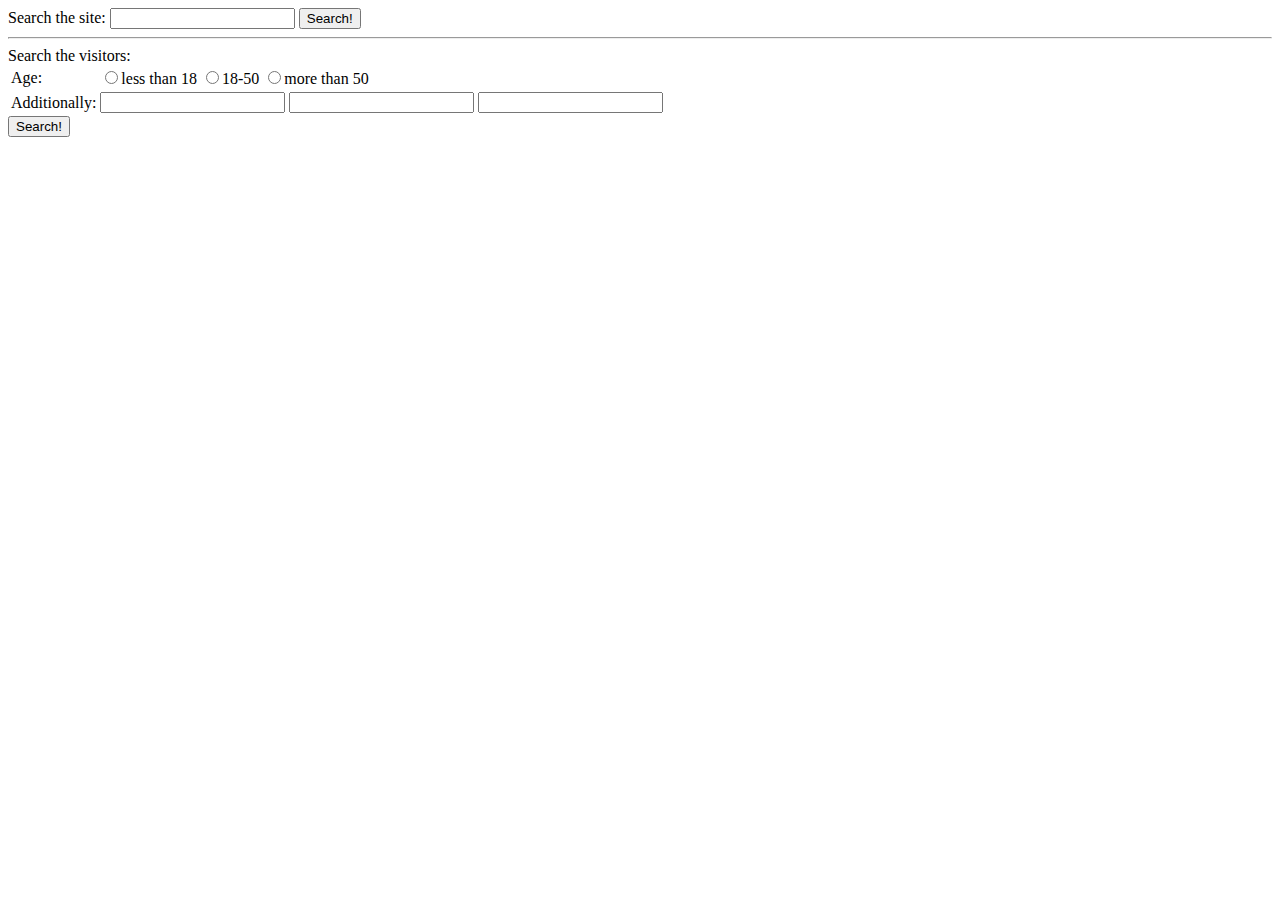
<file: Exercises-js-2/index.html>
<!DOCTYPE HTML>
<html>
<body>
<form name="search">
  <label>Search the site:
    <input type="text" name="search">
  </label>
  <input type="submit" value="Search!">
</form>

<hr>

<form name="search-person">
  Search the visitors:
  <table id="age-table">
    <tr>
      <td>Age:</td>
      <td id="age-list">
        <label>
          <input type="radio" name="age" value="young">less than 18</label>
        <label>
          <input type="radio" name="age" value="mature">18-50</label>
        <label>
          <input type="radio" name="age" value="senior">more than 50</label>
      </td>
    </tr>

    <tr>
      <td>Additionally:</td>
      <td>
        <input type="text" name="info[0]">
        <input type="text" name="info[1]">
        <input type="text" name="info[2]">
      </td>
    </tr>

  </table>

  <input type="submit" value="Search!">
</form>
    <script>
    let answer1=document.getElementById ('age-table');
    console.log (answer1);

    let answer2=answer1.getElementsByTagName("label");
    console.log (answer2);
    // document.querySelectorAll('#age-table label')

    let answer3=answer1.getElementsByTagName('td')[0];
    console.log (answer3);
    //answer1.rows[0].cells[]
    //answer1.querySelector('td')

    let form=document.getElementsByName("search")[0];
    //let answer4=document.querySelector('form [name="search"]');
    console.log (form);

    let answer5=form.getElementsByTagName("input")[0];
    console.log (answer5);

    let answer66=form.querySelectorAll("input");
    let answer6 = answer66[answer66.length-1];
    console.log (answer6);


    </script>
</body>
</html>
</file>
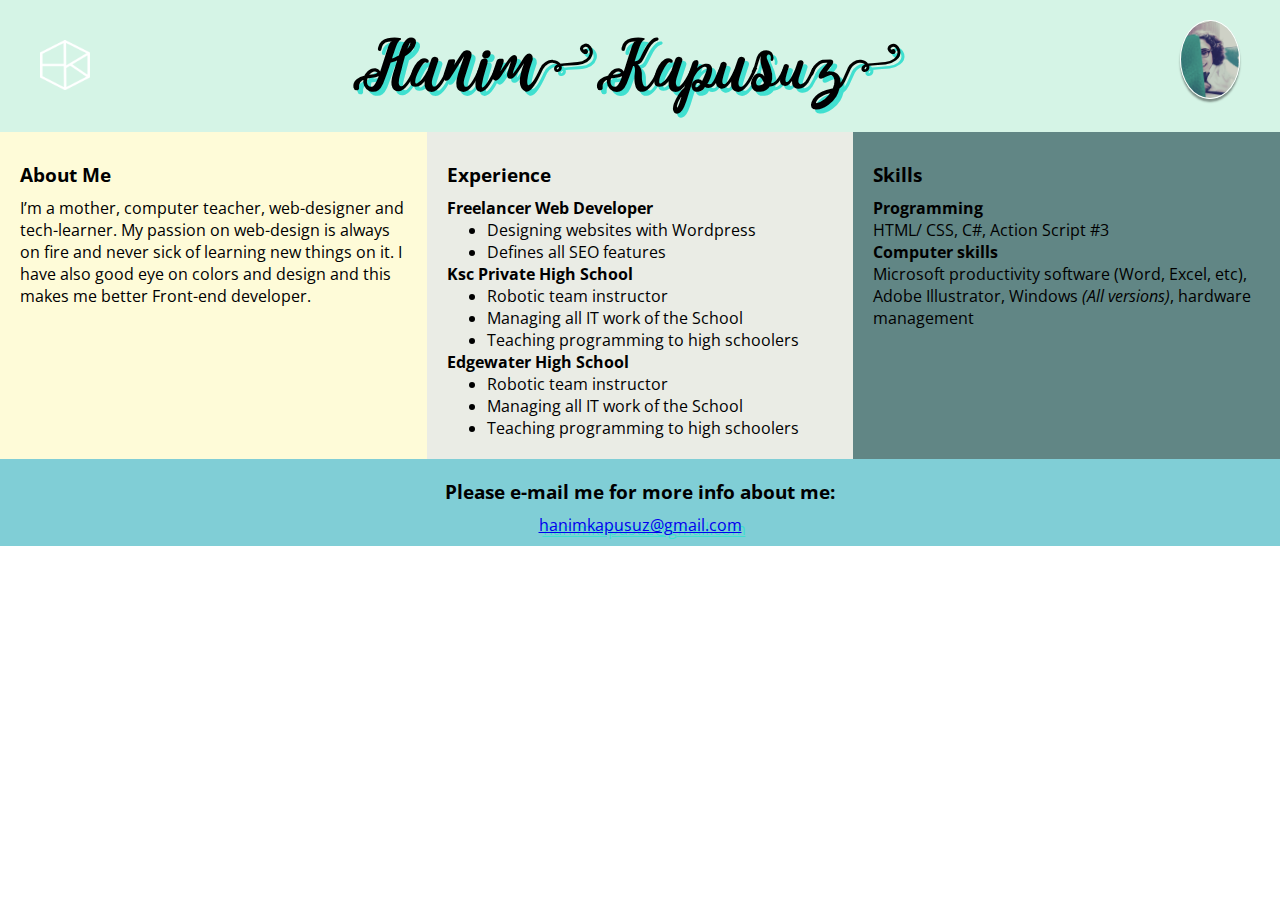
<file: CSS/Homework_1/index.html>
<!DOCTYPE html>
<html lang="en">
    <head>
        <title>Hanim Kapusuz</title>
        <meta charset="utf-8">
        <meta name="viewport" content="width=device-width, initial-scale=1">
        <link rel="stylesheet" type="text/css" href="style.css">
        <link rel="stylesheet" href="https://use.fontawesome.com/releases/v5.6.3/css/all.css" integrity="sha384-UHRtZLI+pbxtHCWp1t77Bi1L4ZtiqrqD80Kn4Z8NTSRyMA2Fd33n5dQ8lWUE00s/" crossorigin="anonymous">
        <link href="https://fonts.googleapis.com/css?family=Open+Sans|Yeseva+One" rel="stylesheet">
    </head>
    <body>
        <div class="header">
            <img id="logo" src="images/hk-logo.png">
            <a href="#"><h2 class="shadow">Hanim Kapusuz</h2></a>
            <img src="images/hanimk2.jpg" alt="Hanim Kapusuz" id="myimage">
        </div>

        <div class="row">
            <div class="column aboutme">
                <div class="icenter"><i class="far fa-id-badge fa-3x"></i></div>
                <h3>About Me</h3>
                <p>I’m a mother, computer teacher, web-designer and tech-learner. My passion on web-design is always on fire and never sick of learning new things on it. I have also good eye on colors and design and this makes me better Front-end developer.</p>
            </div>
            <div class="column experience">
                <div class="icenter"><i class="fas fa-briefcase fa-3x"></i></div>
                <h3>Experience</h3>
                <div class="exp1">
                    <h4 class="mt-4">Freelancer Web Developer</h4>
                    <ul>
                        <li>Designing websites with Wordpress</li>
                        <li>Defines all SEO features</li>
                    </ul>
                </div>
                <div class="exp2">
                    <h4 class="mt-4">Ksc Private High School</h4>
                    <ul>
                        <li>Robotic team instructor</li>
                        <li>Managing all IT work of the School</li>
                        <li>Teaching programming to high schoolers</li>
                    </ul>
                </div>
                <div class="exp3">
                    <h4 class=" mt-4">Edgewater High School</h4>
                    <ul>
                        <li>Robotic team instructor</li>
                        <li>Managing all IT work of the School</li>
                        <li>Teaching programming to high schoolers</li>
                </div>
            </div>
            <div class="column skills">
                <div class="icenter"><i class="fas fa-laptop fa-3x"></i></div>
                <h3>Skills</h3>
                <h4>Programming</h4>
                <p>HTML/ CSS, C#, Action Script #3</p>
                <h4>Computer skills</h4>
                <p>Microsoft productivity software (Word, Excel, etc), Adobe Illustrator, Windows <i>(All versions)</i>, hardware management</p>
            </div>
        </div>

        <div class="footer contactme">
            <h3>Please e-mail me for more info about me:</h3>
            <a href="mailto:hanimkapusuz@gmail.com?Subject=Hello%20again" target="_top">hanimkapusuz@gmail.com</a>
        </div>
    </body>
</html>
</file>
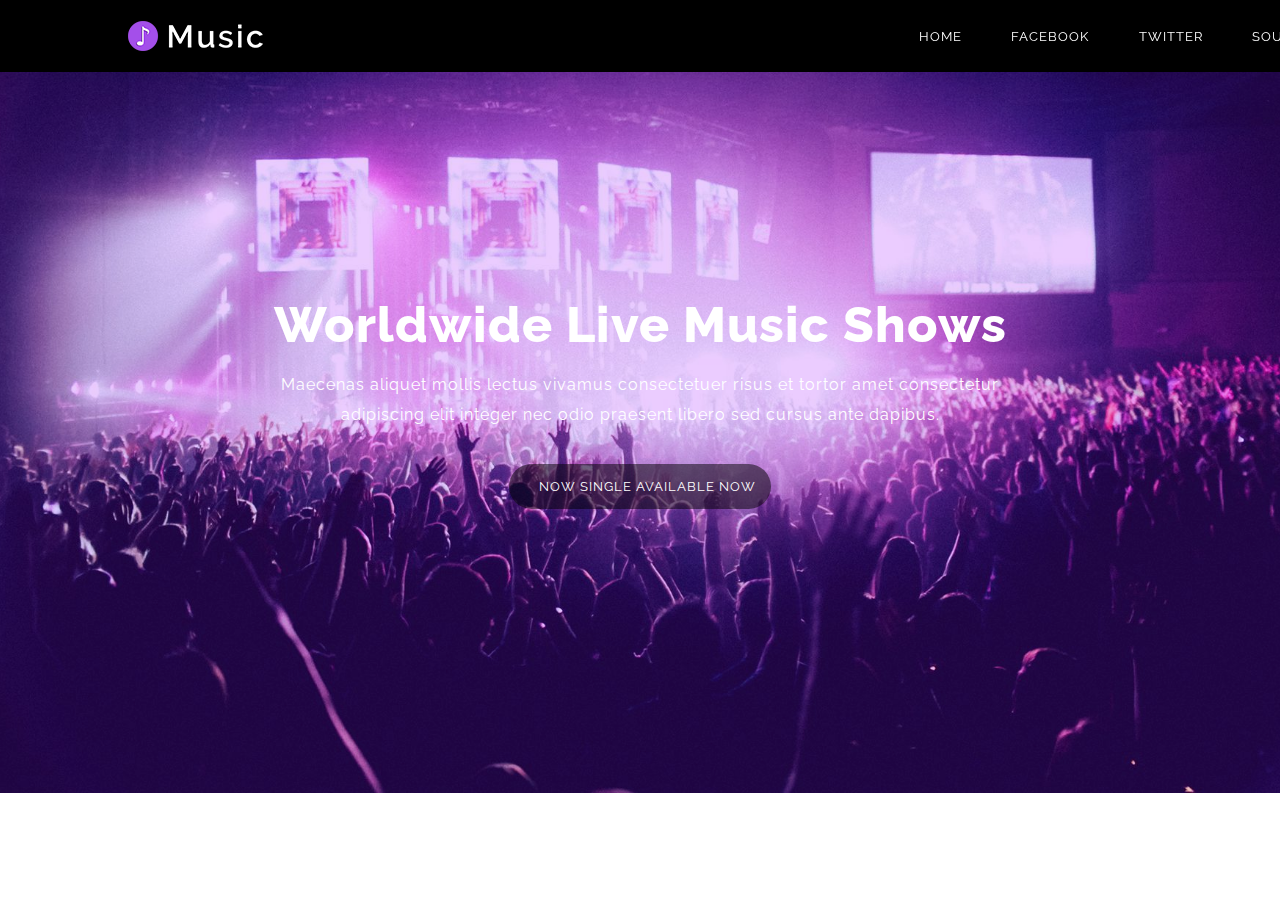
<file: CSS/Homework_2/index.html>
<!DOCTYPE html>
<html lang="en">
<head>
    <meta charset="UTF-8">
    <meta name="viewport" content="width=device-width, initial-scale=1.0">
    <meta http-equiv="X-UA-Compatible" content="ie=edge">
    <link rel="stylesheet" type="text/css" href="style.css">
    <link href="https://fonts.googleapis.com/css?family=Raleway" rel="stylesheet">
    <title>Music</title>
</head>
<body>
    <!--main container-->
    <div class="main">

        <!--header and navigation-- HANIM K.-->
        <div class="header" id="header-background">
            <!--navigation menu and logo-->
            <section class="navigation">
                    <!--the "music" logo on the left-->
                    <div class="nav-logo"> 
                        <img class="logo-image" src="images/music-logo.png">
                    </div>
                    <!--menu on right "home, facebook, twitter, soundcloud, blog-->    
                    <div class="nav-menu"> 
                        <ul id="nav-menu-items" class="navmenu">
                            <li><a href="#" class="navmenu">HOME</a></li>
                            <li><a href="#" class="navmenu">FACEBOOK</a></li>
                            <li><a href="#" class="navmenu">TWITTER</a></li>
                            <li><a href="#" class="navmenu">SOUNDCLOUD</a</li>
                            <li><a href="#"class="navmenu">BLOG</a></li>
                        </ul>
                    </div>
            </section>

            <!--header text section-->
            <section class="header-text">
                <div class="bigtext">
                    <h1>Worldwide Live Music Shows</h1>
                </div>
        
                <div class="header-subtext">
                    <h2>Maecenas aliquet mollis lectus vivamus consectetuer risus et tortor amet consectetur<br>
                        adipiscing elit integer nec odio praesent libero sed cursus ante dapibus.</h2>
                </div>
        
                <div class="header-button">
                    <a href="#" class="header-button"><i class="fas fa-music"></i>NOW SINGLE AVAILABLE NOW</a>
                </div>
            </section>

        </div>

        <div class="bio">
            <!--biography text-- RAMI-->
            <section class="bio-text">

            </section>
            <!--biography image-->
            <section class="bio-img">

            </section>
        </div>

        <div class="new-single">
            <!--new sigle image--RAMI-->
            <section class="new-sigle-img">

            </section>
            <!--new sigle text-->
            <section class="new-single-text">
        
            </section>
        </div>

        <div class="recentnews">
            <!--recent news cards 6 pieces--rami-->
            <section class="card"> </section>
            <section class="card"> </section>
            <section class="card"> </section>
            <section class="card"> </section>
            <section class="card"> </section>
            <section class="card"> </section>

        </div>
        <!--latest-video--WALID-->
        <div class="latest-video">

        </div>
        <!--SOUNDCLOUD--WALID-->
        <div class="soundcloud-item">

        </div>

        <div class="featured-photos">
            <!--featured photos header and images--HEGY-->
            <section class="featured-header-text"></section>
            <!--featured photos images-->
            <section class="imgs">
                <section class="img"></section>
                <section class="img"></section>
                <section class="img"></section>
                <section class="img"></section>
                <section class="img"></section>
            </section>
        </div>

        <div class="subscribe">
            <!--subscribe header and social media buttons and footer--HEGY-->
            <section class="sub-header-text"></section>
            <section class="socail-media-buttons"></section>
            <!--created by yourname part-->
            <footer></footer>
        </div>
        <!--up to top button-->
        <div class="top-button"></div>

    </div>


</body>
</html>
</file>
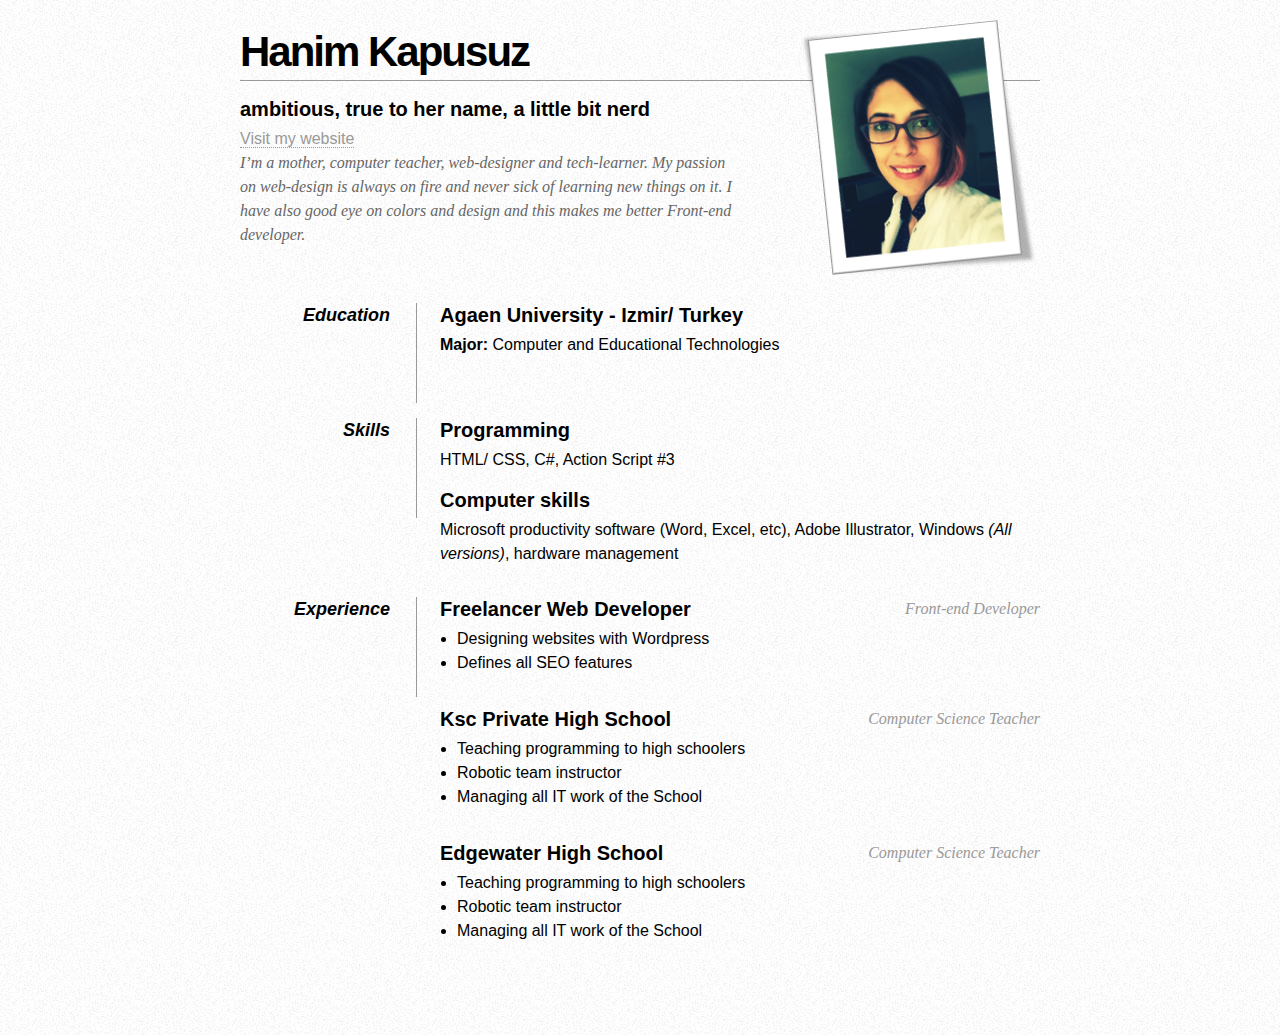
<file: HTML/HTML-Homeworks/index.html>
<!DOCTYPE html>
<html lang="en">
<head>
     <meta http-equiv="Content-Type" content="text/html; charset=utf-8"/>
     <link rel="stylesheet" type="text/css" href="style.css">
     <title>Hanim Kapusuz</title>
</head>

<body>

    <div id="page-wrap">
        <a class="lightbox" href="#me"><img src="images/meleft.png" alt="Photo of me" id="pic" /></a>
    
        <div id="contact-info" class="vcard">
            <h1 class="fn">Hanim Kapusuz</h1>
            <h2>ambitious, true to her name, a little bit nerd</h2>
            <a href="http://www.englishspeakingmother.com/about" id="esm">Visit my website</a>
        </div>
                
        <div id="objective">
            <p>
                I’m a mother, computer teacher, web-designer and tech-learner. My passion on web-design is always on fire and never sick of learning new things on it. I have also good eye on colors and design and this makes me better <srtong>Front-end developer</srtong>.
            </p>
        </div>
        
        <dd class="clear"></dd>
        <dt>Education</dt>
        <dd>
            <h2>Agaen University - Izmir/ Turkey</h2>
            <p><strong>Major:</strong> Computer and Educational Technologies<br /> 
        </dd>
        
        <dd class="clear"></dd>
        
        <dt>Skills</dt>
        <dd>
            <h2>Programming</h2>
            <p>HTML/ CSS, C#, Action Script #3</p>
            <h2>Computer skills</h2>
            <p>Microsoft productivity software (Word, Excel, etc), Adobe Illustrator, Windows <i>(All versions)</i>, hardware management</p>
        </dd>
        
        <dd class="clear"></dd>
        <dt>Experience</dt>
        <dd>
            <h2>Freelancer Web Developer<span>Front-end Developer</span></h2>
            <ul>
                <li>Designing websites with Wordpress</li>
                <li>Defines all SEO features</li>
            </ul> 

            <h2>Ksc Private High School <span>Computer Science Teacher</span></h2>
            <ul>
                <li>Teaching programming to high schoolers</li>
                <li>Robotic team instructor</li>
                <li>Managing all IT work of the School</li>
            </ul>
            
            <h2>Edgewater High School<span>Computer Science Teacher</span></h2>
            <ul>
                <li>Teaching programming to high schoolers</li>
                <li>Robotic team instructor</li>
                <li>Managing all IT work of the School</li>
            </ul> 
        </dd>
        
    </dl>
    
    <div class="clear"></div>
    
    </div>

    <div class="lightbox-target" id="me">
        <img src="images/menormal.JPG"/>
        <a class="lightbox-close" href="#"></a>
    </div>

</body>

</html>
</file>
<file: CSS/Homework_1/style.css>
* {
    box-sizing: border-box;
    margin: 0;
  }
  @font-face { font-family: noelan ; 
    src: url('fonts/noelan.otf'); } 
  body {
    font-family: 'Open Sans', sans-serif;
  }
  
  /* Style the header */
  .header {
    background-color: #d5f4e6;
    padding: 40px;
    text-align: center;
    font-size: 35px;
  }
  
  /* Container for flexboxes */
  .row {
    display: -webkit-flex;
    display: flex;
  }
  
  /* Create three equal columns that sits next to each other */
  .column {
    -webkit-flex: 1;
    -ms-flex: 1;
    flex: 1;
    padding: 20px;
  }
  
  /* Style the footer */
  .footer {
    background-color:#80ced6;
    padding: 10px;
    text-align: center;
  }

 h2 {
      display: inline-block;
      font-family: "noelan";
      font-weight: 800;
      color:black;
  } 
#logo{
    width: 50px;
    height: 50px;
    float: left;
}
  /* ???? why Cant I make the myimage bigger and align upper!!! */
  #myimage{
    position: relative;
    border-radius: 50%;
    box-shadow: 0 3px 2px rgba(0, 0, 0, 0.4);
    border: white 1px solid;
    width:60px;
    height:auto;
    margin-top: 0;
    padding: 0;
    top: -20px;
    float: right;
  }
  .icenter{
    text-align:center;
  }
  .icenter i {
    margin:auto;
  }
  h3 {
    padding-top: 10px;
    padding-bottom: 10px;
    
  }
  .aboutme {
    background-color:#fefbd8;
  }
  .experience {
    background-color:#eaece5;
    
  }
  .skills {
    background-color:#618685; 
  }
  a {
    text-shadow: 4px 4px turquoise;
  }
  a:hover{
    text-shadow: -4px -4px #E37568;
  }


  /* Responsive layout - makes the three columns stack on top of each other instead of next to each other */
  @media (max-width: 600px) {
    h2 {
    font-size: 20px;
      }
    .row {
      -webkit-flex-direction: column;
      flex-direction: column;
    }
  }
</file>
<file: HTML/HTML-Homeworks/style.css>
* { margin: 0; padding: 0; }

body { 
    font: 16px Helvetica, Sans-Serif; line-height: 24px; background: url(images/noise.jpg); 
}
.clear { 
    clear: both; 
}

#page-wrap { 
    width: 800px; 
    margin: 40px auto 60px; 
}

#pic { 
    float: right; 
    margin: -30px 0 0 0; }

h1 { 
    margin: 0 0 16px 0; 
    padding: 0 0 16px 0; 
    font-size: 42px; 
    font-weight: bold; 
    letter-spacing: -2px; 
    border-bottom: 1px solid #999; }

h2 { 
    font-size: 20px; 
    margin: 0 0 6px 0; 
    position: relative; 
}

h2 span { 
    position: absolute; 
    bottom: 0; 
    right: 0; 
    font-style: italic; 
    font-family: Georgia, Serif; 
    font-size: 16px; 
    color: #999; 
    font-weight: normal; }

p { 
    margin: 0 0 16px 0; 
}

a { 
    color: #999; 
    text-decoration: none; 
    border-bottom: 1px dotted #999; 
}

a:hover { 
    border-bottom-style: solid; 
    color: black; 
}

ul { 
    margin: 0 0 32px 17px; 
}

#objective { 
    width: 500px; 
    float: left; 
}

#objective p { 
    font-family: Georgia, Serif; 
    font-style: italic; 
    color: #666; }

dt { 
    font-style: italic; 
    font-weight: bold; 
    font-size: 18px; 
    text-align: right; 
    padding: 0 26px 0 0; 
    width: 150px; 
    float: left; 
    height: 100px; 
    border-right: 1px solid #999;  }

dd { 
    width: 600px; 
    float: right; 
}

dd.clear { 
    float: none; 
    margin: 0; 
    height: 15px; }


.lightbox-target {
    position: fixed;
    top: -100%;
    width: 100%;
    background: rgba(0,0,0,.7);
    width: 100%;
    opacity: 0;
    -webkit-transition: opacity .5s ease-in-out;
    -moz-transition: opacity .5s ease-in-out;
    -o-transition: opacity .5s ease-in-out;
    transition: opacity .5s ease-in-out;
    overflow: hidden;
    z-index:10;
    }
.lightbox-target img {
    margin: auto;
    position: absolute;
    top: 0;
    left:0;
    right:0;
    bottom: 0;
    max-height: 0%;
    max-width: 0%;
    border: 3px solid white;
    box-shadow: 0px 0px 8px rgba(0,0,0,.3);
    box-sizing: border-box;
    -webkit-transition: .5s ease-in-out;
    -moz-transition: .5s ease-in-out;
    -o-transition: .5s ease-in-out;
    transition: .5s ease-in-out;
    }
    
a.lightbox-close {
    display: block;
    width:50px;
    height:50px;
    box-sizing: border-box;
    background: white;
    color: black;
    text-decoration: none;
    position: absolute;
    top: -80px;
    right: 0;
    -webkit-transition: .5s ease-in-out;
    -moz-transition: .5s ease-in-out;
    -o-transition: .5s ease-in-out;
    transition: .5s ease-in-out;
    }

a.lightbox-close:before {
    content: "";
    display: block;
    height: 30px;
    width: 1px;
    background: black;
    position: absolute;
    left: 26px;
    top:10px;
    -webkit-transform:rotate(45deg);
    -moz-transform:rotate(45deg);
    -o-transform:rotate(45deg);
    transform:rotate(45deg);
    }

    a.lightbox-close:after {
    content: "";
    display: block;
    height: 30px;
    width: 1px;
    background: black;
    position: absolute;
    left: 26px;
    top:10px;
    -webkit-transform:rotate(-45deg);
    -moz-transform:rotate(-45deg);
    -o-transform:rotate(-45deg);
    transform:rotate(-45deg);
    }

    .lightbox-target:target {
    opacity: 1;
    top: 0;
    bottom: 0;
    }
        
    .lightbox-target:target img {
    max-height: 100%;
    max-width: 100%;
    }
        
    .lightbox-target:target a.lightbox-close {
    top: 0px;
    }
</file>
<file: CSS/Homework_2/style.css>
/******* CSS reset starts********/
html, body, div, span, applet, object, iframe,
h1, h2, h3, h4, h5, h6, p, blockquote, pre,
a, abbr, acronym, address, big, cite, code,
del, dfn, em, img, ins, kbd, q, s, samp,
small, strike, strong, sub, sup, tt, var,
b, u, i, center,
dl, dt, dd, ol, ul, li,
fieldset, form, label, legend,
table, caption, tbody, tfoot, thead, tr, th, td,
article, aside, canvas, details, embed, 
figure, figcaption, footer, header, hgroup, 
menu, nav, output, ruby, section, summary,
time, mark, audio, video {
	margin: 0;
	padding: 0;
	border: 0;
	font-size: 100%;
	font: inherit;
	vertical-align: baseline;
}
/* HTML5 display-role reset for older browsers */
article, aside, details, figcaption, figure, 
footer, header, hgroup, menu, nav, section {
	display: block;
}
body {
	line-height: 1;
}
ol, ul {
	list-style: none;
}
blockquote, q {
	quotes: none;
}
blockquote:before, blockquote:after,
q:before, q:after {
	content: '';
	content: none;
}
table {
	border-collapse: collapse;
	border-spacing: 0;
}
/******* CSS reset ends********/

/******* styling HTML and BODY at once*******/
html, body {
    width: 100%;
    height: 100%;
    margin: 0;
    font-family: 'Raleway', sans-serif;
    box-sizing: border-box;
}

/******* styling navigation section*********/
.navigation {
    position: fixed;
    top:0;
    z-index: 10;
    display: flex;
    justify-content: space-between;
    background-color: black;
    width: 100%;
    height: 8%;
}
/******* styling music logo, center vertically on the navigation container and align a little right*********/
.nav-logo {
    display: flex;
    align-items: center;
    justify-content: center;
    padding-left: 10%;
}
/******* STYLING MENU*********/

/******* aligning menu vertically and horizontally center*********/
.nav-menu{
    display: flex;
    justify-content: center;
    align-items: center;
}
/******* aligning menu items next to each other*********/
#nav-menu-items {
    display: flex;
    color: white;
    padding-right: 20%;
    font-size: 13px;
    letter-spacing: 1px;
}
/******* adding space between menu items*********/
.navmenu li {
    padding-right:15%;
}
/******* styling menu links*********/
a.navmenu{
    text-decoration: none;
    color: white;
}
/******* styling menu links while hovering *********/
a.navmenu:hover {
    color:#A44FEA;
}

/******* styling navigation while resizing *********/
@media only screen and (max-width: 768px) {
    #nav-menu-items {
        flex-direction: column;
        padding-right: 5%;
    }

    .navigation {
        height: 13%;
    }
        .nav-logo {
        padding-left: 2%;
    }
    div.bigtext{
        text-align: center;
    }
}
/******* STYLING HEADER and ITS BACKGROUND*********/

/******* styling background and adding semi-transparent purple layer*********/

#header-background {
    background-image: url("images/header-back.jpg");
    box-shadow: inset 0 0 0 1000px rgba(155, 0, 255, 0.2);;
    height: 100%; 
    background-position: center;
    background-repeat: no-repeat;
    background-size: cover;
    width: 100%;
}
.header-text {
    letter-spacing: 1px;
    width: 100%;
    display: flex;
    align-items: center;
    flex-direction: column;
    justify-content: center;
    color: #FFFFFF;
}
div.bigtext{
    margin-top:300px;
    margin-bottom:20px;
    margin-left: auto;
    margin-right: auto;
    flex-grow: 1;
    font-size: 50px;
    font-weight: 800;
    align-items: center;
}
div.header-subtext{
    display: flex;
    flex-grow: 2;
    margin: auto;
    padding-bottom: 50px;
    align-self: auto;
    text-align: center;
    justify-content: center;
    line-height: 30px;
}
div.header-button{
    margin-bottom: 300px;
    align-items: center;
    color: #FFFFFF;
    font-size: 13px;
    border-radius: 50px;
    letter-spacing: 1px;
}
div.header-button a{
    text-decoration:none;
    background-color: rgba(0, 0, 0, 0.5);
    padding: 15px;
    flex-grow: 3;
    margin-bottom: 300px;
    align-items: center;
    color: #FFFFFF;
    font-size: 13px;
    border-radius: 50px;
    letter-spacing: 1px;
}
div.header-button a:hover{
    background-color: rgba(0, 0, 0, 0.7);
}
div.header-button i{
    padding-right: 15px;
}

/******* STYLING BIOGRAPHY*********/
</file>
